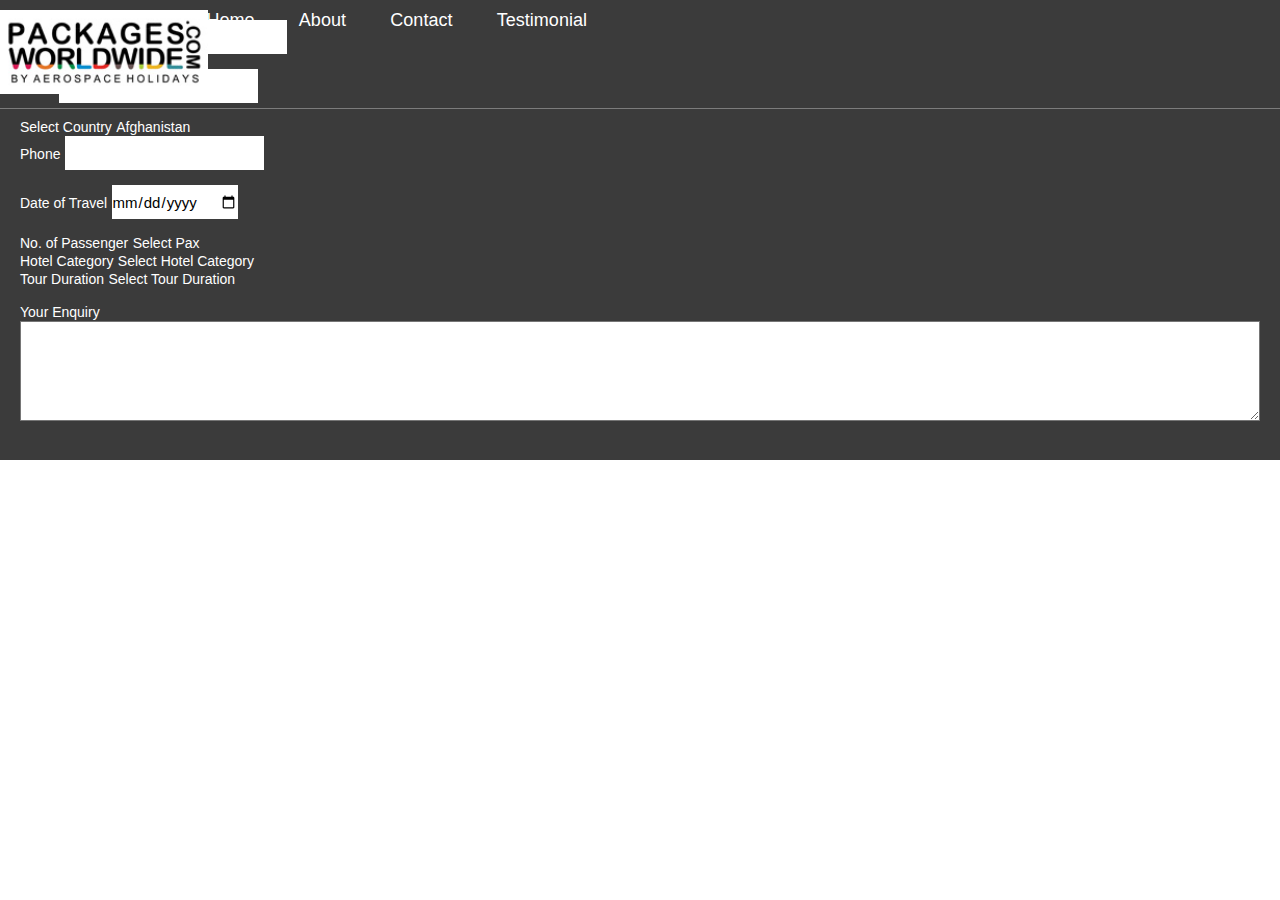
<file: index copy.html>
<!DOCTYPE html>
<html lang="en">

<head>
    <meta charset="UTF-8">
    <meta http-equiv="X-UA-Compatible" content="IE=edge">
    <meta name="viewport" content="width=device-width, initial-scale=1.0">
    <title>Document</title>
    <!-- bootstrap cdn link -->
    <link href="https://cdn.jsdelivr.net/npm/bootstrap@5.0.2/dist/css/bootstrap.min.css" rel="stylesheet"
        integrity="sha384-EVSTQN3/azprG1Anm3QDgpJLIm9Nao0Yz1ztcQTwFspd3yD65VohhpuuCOmLASjC" crossorigin="anonymous">
</head>
<!-- css links -->
<link rel="stylesheet" href="css/style.css">

<body>
    <section class="main_banner">
        <!-- header  -->
        <header>
            <div class="container">
                <nav class="flex justify-content-between align-items-center">
                    <div class="logo">
                        <img src="./img/logo (1).png" alt="" class="img-fluid">
                    </div>
                    <div class="menu">
                        <ul>
                            <li><a href="#">Home</a></li>
                            <li><a href="#">About</a></li>
                            <li><a href="#">Contact</a></li>
                            <li><a href="#">Testimonial</a></li>
                        </ul>
                    </div>
                </nav>
            </div>
        </header>
        <!-- video section -->
        <section class="video_banner">
            <!-- <video src="./video/production ID_4133023.mp4" autoplay loop muted></video> -->
            <div class="transparent">
            </div>
        </section>
        <!-- banner contant -->
        <div class="banner_contant">
            <div class="container">
                <div class="row">
                    <div class="col-md-7">

                    </div>
                    <div class="col-md-5">
                        <form>
                            <div class="row">
                                <div class="col-md-6">
                                    <label for="#">Full Name</label>
                                    <input type="text" class="form-control" autocomplete="off">
                                </div>
                                <div class="col-md-6">
                                    <label for="#">Email</label>
                                    <input type="email" class="form-control" autocomplete="off">
                                </div>
                                <div class="col-md-6">
                                    <label for="#">Select Country</label>
                                    <select name="Your_Country_907" id="Country2" class="form-select" required="" autocomplete="off">
                                        <option value="Afghanistan">Afghanistan</option>
                                        <option value="Albania">Albania</option>
                                        <option value="Algeria">Algeria</option>
                                        <option value="American Samoa">American Samoa</option>
                                        <option value="Andorra">Andorra</option>
                                        <option value="Angola">Angola</option>
                                        <option value="Anguilla">Anguilla</option>
                                        <option value="Antigua and Barbuda">Antigua and Barbuda</option>
                                        <option value="Argentina">Argentina</option>
                                        <option value="Armenia">Armenia</option>
                                        <option value="Aruba">Aruba</option>
                                        <option value="Ascension">Ascension</option>
                                        <option value="Australia">Australia</option>
                                        <option value="Australian External Territories">Australian External Territories
                                        </option>
                                        <option value="Austria">Austria</option>
                                        <option value="Azerbaijan">Azerbaijan</option>
                                        <option value="Bahamas">Bahamas</option>
                                        <option value="Bahrain">Bahrain</option>
                                        <option value="Bangladesh">Bangladesh</option>
                                        <option value="Barbados">Barbados</option>
                                        <option value="Barbuda">Barbuda</option>
                                        <option value="Belarus">Belarus</option>
                                        <option value="Belgium">Belgium</option>
                                        <option value="Belize">Belize</option>
                                        <option value="Benin">Benin</option>
                                        <option value="Bermuda">Bermuda</option>
                                        <option value="Bhutan">Bhutan</option>
                                        <option value="Bolivia">Bolivia</option>
                                        <option value="Bosnia and Herzegovina">Bosnia and Herzegovina</option>
                                        <option value="Botswana">Botswana</option>
                                        <option value="Brazil">Brazil</option>
                                        <option value="British Indian Ocean Territory">British Indian Ocean Territory
                                        </option>
                                        <option value="British Virgin Islands">British Virgin Islands</option>
                                        <option value="Brunei">Brunei</option>
                                        <option value="Bulgaria">Bulgaria</option>
                                        <option value="Burkina Faso">Burkina Faso</option>
                                        <option value="Burundi">Burundi</option>
                                        <option value="Cambodia">Cambodia</option>
                                        <option value="Cameroon">Cameroon</option>
                                        <option value="Canada">Canada</option>
                                        <option value="Cape Verde">Cape Verde</option>
                                        <option value="Cayman Islands">Cayman Islands</option>
                                        <option value="Central African Republic">Central African Republic</option>
                                        <option value="Chad">Chad</option>
                                        <option value="Chile">Chile</option>
                                        <option value="China">China</option>
                                        <option value="Christmas Island">Christmas Island</option>
                                        <option value="Cocos-Keeling Islands">Cocos-Keeling Islands</option>
                                        <option value="Colombia">Colombia</option>
                                        <option value="Comoros">Comoros</option>
                                        <option value="Congo">Congo</option>
                                        <option value="Congo, Dem. Rep. of (Zaire)">Congo, Dem. Rep. of (Zaire)</option>
                                        <option value="Cook Islands">Cook Islands</option>
                                        <option value="Costa Rica">Costa Rica</option>
                                        <option value="Croatia">Croatia</option>
                                        <option value="Cuba">Cuba</option>
                                        <option value="Curacao">Curacao</option>
                                        <option value="Cyprus">Cyprus</option>
                                        <option value="Czech Republic">Czech Republic</option>
                                        <option value="Denmark">Denmark</option>
                                        <option value="Diego Garcia">Diego Garcia</option>
                                        <option value="Djibouti">Djibouti</option>
                                        <option value="Dominica">Dominica</option>
                                        <option value="Dominican Republic">Dominican Republic</option>
                                        <option value="East Timor">East Timor</option>
                                        <option value="Easter Island">Easter Island</option>
                                        <option value="Ecuador">Ecuador</option>
                                        <option value="Egypt">Egypt</option>
                                        <option value="El Salvador">El Salvador</option>
                                        <option value="Equatorial Guinea">Equatorial Guinea</option>
                                        <option value="Eritrea">Eritrea</option>
                                        <option value="Estonia">Estonia</option>
                                        <option value="Ethiopia">Ethiopia</option>
                                        <option value="Falkland Islands">Falkland Islands</option>
                                        <option value="Faroe Islands">Faroe Islands</option>
                                        <option value="Fiji">Fiji</option>
                                        <option value="Finland">Finland</option>
                                        <option value="France">France</option>
                                        <option value="French Antilles">French Antilles</option>
                                        <option value="French Guiana">French Guiana</option>
                                        <option value="French Polynesia">French Polynesia</option>
                                        <option value="Gabon">Gabon</option>
                                        <option value="Gambia">Gambia</option>
                                        <option value="Georgia">Georgia</option>
                                        <option value="Germany">Germany</option>
                                        <option value="Ghana">Ghana</option>
                                        <option value="Gibraltar">Gibraltar</option>
                                        <option value="Greece">Greece</option>
                                        <option value="Greenland">Greenland</option>
                                        <option value="Grenada">Grenada</option>
                                        <option value="Guadeloupe">Guadeloupe</option>
                                        <option value="Guam">Guam</option>
                                        <option value="Guatemala">Guatemala</option>
                                        <option value="Guinea">Guinea</option>
                                        <option value="Guinea-Bissau">Guinea-Bissau</option>
                                        <option value="Guyana">Guyana</option>
                                        <option value="Haiti">Haiti</option>
                                        <option value="Honduras">Honduras</option>
                                        <option value="Hong Kong SAR China">Hong Kong SAR China</option>
                                        <option value="Hungary">Hungary</option>
                                        <option value="Iceland">Iceland</option>
                                        <option value="India">India</option>
                                        <option value="Indonesia">Indonesia</option>
                                        <option value="Iran">Iran</option>
                                        <option value="Iraq">Iraq</option>
                                        <option value="Ireland">Ireland</option>
                                        <option value="Israel">Israel</option>
                                        <option value="Italy">Italy</option>
                                        <option value="Ivory Coast">Ivory Coast</option>
                                        <option value="Jamaica">Jamaica</option>
                                        <option value="Japan">Japan</option>
                                        <option value="Jordan">Jordan</option>
                                        <option value="Kazakhstan">Kazakhstan</option>
                                        <option value="Kenya">Kenya</option>
                                        <option value="Kiribati">Kiribati</option>
                                        <option value="Kuwait">Kuwait</option>
                                        <option value="Kyrgyzstan">Kyrgyzstan</option>
                                        <option value="Laos">Laos</option>
                                        <option value="Latvia">Latvia</option>
                                        <option value="Lebanon">Lebanon</option>
                                        <option value="Lesotho">Lesotho</option>
                                        <option value="Liberia">Liberia</option>
                                        <option value="Libya">Libya</option>
                                        <option value="Liechtenstein">Liechtenstein</option>
                                        <option value="Lithuania">Lithuania</option>
                                        <option value="Luxembourg">Luxembourg</option>
                                        <option value="Macau SAR China">Macau SAR China</option>
                                        <option value="Macedonia">Macedonia</option>
                                        <option value="Madagascar">Madagascar</option>
                                        <option value="Malawi">Malawi</option>
                                        <option value="Malaysia">Malaysia</option>
                                        <option value="Maldives">Maldives</option>
                                        <option value="Mali">Mali</option>
                                        <option value="Malta">Malta</option>
                                        <option value="Marshall Islands">Marshall Islands</option>
                                        <option value="Martinique">Martinique</option>
                                        <option value="Mauritania">Mauritania</option>
                                        <option value="Mauritius">Mauritius</option>
                                        <option value="Mayotte">Mayotte</option>
                                        <option value="Mexico">Mexico</option>
                                        <option value="Micronesia">Micronesia</option>
                                        <option value="Midway Island">Midway Island</option>
                                        <option value="Moldova">Moldova</option>
                                        <option value="Monaco">Monaco</option>
                                        <option value="Mongolia">Mongolia</option>
                                        <option value="Montenegro">Montenegro</option>
                                        <option value="Montserrat">Montserrat</option>
                                        <option value="Morocco">Morocco</option>
                                        <option value="Myanmar">Myanmar</option>
                                        <option value="Namibia">Namibia</option>
                                        <option value="Nauru">Nauru</option>
                                        <option value="Nepal">Nepal</option>
                                        <option value="Netherlands">Netherlands</option>
                                        <option value="Netherlands Antilles">Netherlands Antilles</option>
                                        <option value="Nevis">Nevis</option>
                                        <option value="New Caledonia">New Caledonia</option>
                                        <option value="New Zealand">New Zealand</option>
                                        <option value="Nicaragua">Nicaragua</option>
                                        <option value="Niger">Niger</option>
                                        <option value="Nigeria">Nigeria</option>
                                        <option value="Niue">Niue</option>
                                        <option value="Norfolk Island">Norfolk Island</option>
                                        <option value="North Korea">North Korea</option>
                                        <option value="Northern Mariana Islands">Northern Mariana Islands</option>
                                        <option value="Norway">Norway</option>
                                        <option value="Oman">Oman</option>
                                        <option value="Pakistan">Pakistan</option>
                                        <option value="Palau">Palau</option>
                                        <option value="Palestinian Territory">Palestinian Territory</option>
                                        <option value="Panama">Panama</option>
                                        <option value="Papua New Guinea">Papua New Guinea</option>
                                        <option value="Paraguay">Paraguay</option>
                                        <option value="Peru">Peru</option>
                                        <option value="Philippines">Philippines</option>
                                        <option value="Poland">Poland</option>
                                        <option value="Portugal">Portugal</option>
                                        <option value="Puerto Rico">Puerto Rico</option>
                                        <option value="Qatar">Qatar</option>
                                        <option value="Reunion">Reunion</option>
                                        <option value="Romania">Romania</option>
                                        <option value="Russia">Russia</option>
                                        <option value="Rwanda">Rwanda</option>
                                        <option value="Samoa">Samoa</option>
                                        <option value="San Marino">San Marino</option>
                                        <option value="Saudi Arabia">Saudi Arabia</option>
                                        <option value="Senegal">Senegal</option>
                                        <option value="Serbia">Serbia</option>
                                        <option value="Seychelles">Seychelles</option>
                                        <option value="Sierra Leone">Sierra Leone</option>
                                        <option value="Singapore">Singapore</option>
                                        <option value="Slovakia">Slovakia</option>
                                        <option value="Slovenia">Slovenia</option>
                                        <option value="Solomon Islands">Solomon Islands</option>
                                        <option value="South Africa">South Africa</option>
                                        <option value="South Georgia and the South Sandwich Islands">South Georgia and
                                            the South Sandwich Islands</option>
                                        <option value="South Korea">South Korea</option>
                                        <option value="Spain">Spain</option>
                                        <option value="Sri Lanka">Sri Lanka</option>
                                        <option value="Sudan">Sudan</option>
                                        <option value="Suriname">Suriname</option>
                                        <option value="Swaziland">Swaziland</option>
                                        <option value="Sweden">Sweden</option>
                                        <option value="Switzerland">Switzerland</option>
                                        <option value="Syria">Syria</option>
                                        <option value="Taiwan">Taiwan</option>
                                        <option value="Tajikistan">Tajikistan</option>
                                        <option value="Tanzania">Tanzania</option>
                                        <option value="Thailand">Thailand</option>
                                        <option value="Timor Leste">Timor Leste</option>
                                        <option value="Togo">Togo</option>
                                        <option value="Tokelau">Tokelau</option>
                                        <option value="Tonga">Tonga</option>
                                        <option value="Trinidad and Tobago">Trinidad and Tobago</option>
                                        <option value="Tunisia">Tunisia</option>
                                        <option value="Turkey">Turkey</option>
                                        <option value="Turkmenistan">Turkmenistan</option>
                                        <option value="Turks and Caicos Islands">Turks and Caicos Islands</option>
                                        <option value="Tuvalu">Tuvalu</option>
                                        <option value="U.S. Virgin Islands">U.S. Virgin Islands</option>
                                        <option value="Uganda">Uganda</option>
                                        <option value="Ukraine">Ukraine</option>
                                        <option value="United Arab Emirates">United Arab Emirates</option>
                                        <option value="United Kingdom">United Kingdom</option>
                                        <option value="United States">United States</option>
                                        <option value="Uruguay">Uruguay</option>
                                        <option value="Uzbekistan">Uzbekistan</option>
                                        <option value="Vanuatu">Vanuatu</option>
                                        <option value="Venezuela">Venezuela</option>
                                        <option value="Vietnam">Vietnam</option>
                                        <option value="Wake Island">Wake Island</option>
                                        <option value="Wallis and Futuna">Wallis and Futuna</option>
                                        <option value="Yemen">Yemen</option>
                                        <option value="Zambia">Zambia</option>
                                        <option value="Zanzibar">Zanzibar</option>
                                        <option value="Zimbabwe">Zimbabwe</option>
                                    </select>
                                </div>
                                <div class="col-md-6">
                                    <label for="#">Phone</label>
                                    <input type="number" class="form-control" >
                                </div>
                                <div class="col-md-6">
                                    <label for="#">Date of Travel</label>
                                    <input required="" type="date" class="form-control" id="dateoftravel"
                                        name="Date_of_Travel_895">
                                </div>
                                <div class="col-md-6">
                                       <label for="#">No. of Passenger</label>
                                    <select required="" name="Adults_897" class="form-select">
                                        <option value="">Select Pax</option>
                                        <option id="1 Adult">1 Adult</option>
                                        <option id="2 Adults">2 Adults</option>
                                        <option id="3 Adults">3 Adults</option>
                                        <option id="4 Adults">4 Adults</option>
                                        <option id="5 Adults">5 Adults</option>
                                        <option id="6 Adults">6 Adults</option>
                                        <option id="7 Adults">7 Adults</option>
                                        <option id="8 Adults">8 Adults</option>
                                        <option id="9 Adults">9 Adults</option>
                                        <option id="9+ Adults">9+ Adults</option>
                                        <option id="20+ Adults">20+ Adults</option>
                                    </select>
                                </div>
                                <div class="col-md-6">
                                    <label for="#">Hotel Category</label>
                                    <select class="form-select" name="Hotel_Category_904"
                                        placeholder="Select Hotel Category" required="">
                                        <option value="">Select Hotel Category</option>
                                        <option id="3 star">3 star</option>
                                        <option id="4 star">4 star</option>
                                        <option id="5 star">5 star</option>
                                        <option id="5 star luxury">5 star luxury</option>
                                    </select>
                                </div>
                                <div class=" col-6">
                                    <label for="#">Tour Duration</label>
                                    <select name="Tour_Duration_905" class="form-select">
                                        <option value="">Select Tour Duration</option>
                                        <option id="03 Nights / 04 Days">03 Nights / 04 Days</option>
                                        <option id="04 Nights / 05 Days">04 Nights / 05 Days</option>
                                        <option id="05 Nights / 06 Days">05 Nights / 06 Days</option>
                                        <option id="06 Nights / 07 Days">06 Nights / 07 Days</option>
                                        <option id="07 Nights / 08 Days">07 Nights / 08 Days</option>
                                        <option id="08 Nights / 09 Days">08 Nights / 09 Days</option>
                                        <option id="09 Nights / 10 Days">09 Nights / 10 Days</option>
                                        <option id="10 Nights / 11 Days">10 Nights / 11 Days</option>
                                        <option id="11 Nights / 12 Days">11 Nights / 12 Days</option>
                                        <option id="12 Nights / 13 Days">12 Nights / 13 Days</option>
                                        <option id="13 Nights / 14 Days">13 Nights / 14 Days</option>
                                        <option id="14 Nights / 15 Days">14 Nights / 15 Days</option>
                                        <option id="15 Nights / 16 Days">15 Nights / 16 Days</option>
                                        <option id="Above 16 Nights / 17 Days">Above 16 Nights / 17 Days</option>
                                    </select>
                                </div>
                                <div class="col-md-12">
                                    <div class="msg">
                                        <label for="#">Your Enquiry</label>
                                        <textarea name="Additional_Info_906"  rows="2"></textarea>
                                    </div>
                                </div>

                            </div>
                        </form>
                    </div>
                </div>
            </div>
        </div>
    </section>



</body>

</html>
</file>
<file: css/style.css>
*{
    margin: 0;
    padding: 0;
    box-sizing: border-box;
    font-family: 'Poppins', sans-serif;
}
html{
    scroll-behavior: smooth;
}
/* global css */
.flex{
    display: flex;
}
ul{
    list-style: none;
}
ul,p{
    padding: 0px;
    margin: 0px;
}
a{
    text-decoration: none;
}
h1,h1,h3,h4,h5,h6{
    margin: 0px;
}
h1 {
    font-size: 60px;
    color: #fff;
    font-weight: 700;
}
h2 {
    font-size: 45px;
    color: #2c2c2c;
    font-weight: 700;
}
h3 {
    color: #fff;
    font-size: 34px;
    font-weight: 600;
}
.heading{
    margin-bottom: 25px;
}
.heading h2 span{
    color: #178eb3;
}
.heading .hd-title {
    font-weight: 600;
    color: #343636;
}
.glbl-btn{
    background-color: #178eb3;
    display: inline-block;
    padding: 10px 20px;
    color: #fff;
    margin-top: 20px;
}
.glbl-btn:hover{
    color: #fff;
}
section{
    padding: 50px 0px;
}
p {
    font-size: 15px;
    font-weight: 400;
    color: #747474;
}

/* main banner  */
.main_banner{
  position: relative;
  padding: 0px;
}   

/* header css */
header {
    background-color: transparent;
    position: absolute;
    left: 0;
    right: 0;
    z-index: 1;
    border-bottom: 1px solid #d7d7d76b;
    padding: 10px 0px;    
}
header nav .logo{
    width: 13%;
}
header nav .menu ul li{
    display: inline-block;
    padding-left: 40px;
}
header nav .menu ul li a{
    color: rgb(255, 255, 255);
    font-size: 18px;
    font-weight: 400;
}
/* video css  */
.video_banner{
    padding: 0px 0px;
}
.video_banner video{
    width: 100%;
    object-fit: cover;
}
.video_banner .transparent{
    position: absolute;
    left: 0;
    right: 0;
    bottom: 10px;
    top: 0;
    background: linear-gradient(79deg, #000000c7, transparent);
}
/* banner contant  */
.banner_contant {
    position: absolute;
    top: 17%;
    width: 100%;
    color: #fff;
}
.banner_contant p{
    color: #fff;
}
form {
    /* background-image: linear-gradient(80deg, #080707, transparent); */
    background-color: #000000c4;
    padding: 20px;
}
form  .form-control{
    border-radius: unset;
    margin-bottom: 12px;
    background-color: unset;
    color: #000;
    border: unset;
    height: 34px;
    background-color: #fff;
    margin-bottom: 15px;
    font-weight: 500;
    font-size: 15px;

}
.form-control:focus{
    color: unset;
    background-color: unset;
    border-color: unset;
    outline: unset;
    box-shadow: unset;
    background-color: #fff;
    color: #000;
}
form label{
    color: #fff;
    margin-bottom: 3px;
    font-size: 14px;
}
form select {
    background-color: transparent;
    border-radius: unset;
    color: #fff;

    border: unset;
}
.form-select{
    border-radius: unset !important;
    font-size: 14px;
    font-weight: 500;
}
form select option{
    background-color: #000;
    color: #fff;
}
.form-select:focus {
    border-color: unset;
    outline: 0;
    box-shadow: unset;
    border: 1px solid #ffffff8a;
}
.banner_contant h1 span{
    color: #178eb3;
    -webkit-text-stroke: 1px #e9f7fb47;
}
form textarea{
    resize: vertical;
    width: 100%;
    background-color:#fff;
    height: 100px;
    border-radius: 0px;
    outline: none;
}
.msg{margin: 15px 0px;}
form .glbl-btn{
    margin: auto;
    width: 100%;
    text-align: center;
    border: unset;
}
/* Chrome, Safari, Edge, Opera */
input::-webkit-outer-spin-button,
input::-webkit-inner-spin-button {
  -webkit-appearance: none;
  margin: 0;
}

/* Firefox */
input[type=number] {
  -moz-appearance: textfield;
}


/* about  */
/* .about p{
    margin-bottom: 10px;
    line-height: 23px;
    text-align: justify;
}
.about .glbl-btn{
    margin-top: 8px;
} */
/* main_hotel_tab */
.main_hotel_tab{
    background-image: url(/img/travelbg.png);
    background-size: contain;
    background-position: right bottom;
}
.main_hotel_tab .heading{
    text-align: center;
}
.main_hotel_tab .heading h2{
    text-transform: uppercase;
}
  .tab__btn:hover::before {
    transform: scaleY(1);
  }
  .tab__btn span {
    position: relative;
    z-index: 2;
    padding: 0;
    margin: 0;
    transition: color 0.5s ease;
  }
  button.tab__btn.tab__btn--active {
    background-color: #178eb3;
    color: #fff;
}
  .tab__items {
    position: relative;
  }
  .tab__item {
    display: none;  
    animation: fadeEffect 0.6s ease;
  }
  .tab__item--active {
    display: block;
  }
  button.tab__btn {
    background-color: #1c1a1a;
    opacity: 1;
    padding: 15px 0px;
    border: unset;
    width: 100%;
    color: #fff;
}
.tab__btns{
    background-color: #1b1919;
    padding: 0px;
    margin-bottom: 25px;
}
  @keyframes fadeEffect {
    from {
      opacity: 0;
      transform: translateY(30px);
    }
    to {
      opacity: 1;
      transform: translateY(0px);
    }
  }

  .main_hotel_tab .hotel_list .travel_box{
    box-shadow: 0 0 20px 0px rgb(38 40 40 / 62%);
    margin-bottom: 30px;
    overflow: hidden;
    border-radius: 4px;
    background-color: #fff;
  }

.main_hotel_tab .hotel_list  h5{
    background-color: #178eb3;
    color: #fff;
    text-align: center;
    padding: 13px 0px;
}
.main_hotel_tab .hotel_list  h6{
    text-align: start;
    margin: 10px 0px;
}
.main_hotel_tab .hotel_list  h6 span{
    color: #585858;
    font-weight: 700;
}
.main_hotel_tab .hotel_list ul{
    margin-left: 22px;
    margin-bottom: 15px;
}

.main_hotel_tab .hotel_list ul li{
    list-style-image: url(../img/point.png);
    color: #747474;
    line-height: 30px;
}
.main_hotel_tab .hotel_list .glbl-btn{
    width: 70%;
    margin: auto;
    display: block;
    text-align: center;
}
.main_hotel_tab .hotel_list .box_contant {
    padding: 20px;
}

.owl-theme .owl-nav [class*='owl-']:hover{
    background: unset;
    color: #FFF;
}
button.owl-next{
    background: #178eb3 !important;
    color: #fff !important;
    height: 34px !important;
    width: 34px;
    border-radius: 100% !important;
    display: flex !important;
    align-items: center;
    justify-content: center;
    position: absolute;
    top: 40%;
    right: 0px;
}

button.owl-next span{
    font-size: 30px;
}
button.owl-prev{
    background: #178eb3 !important;
    color: #fff !important;
    height: 34px !important;
    width: 34px;
    border-radius: 100% !important;
    display: flex !important;
    align-items: center;
    justify-content: center;
    position: absolute;
    top: 40%;
    left: 0px;
}

button.owl-prev span{
    font-size: 30px;
}
.owl-dots {
    position: absolute;
    left: 0;
    right: 0;
    bottom: 5px;
}
.owl-theme .owl-dots .owl-dot.active span, .owl-theme .owl-dots .owl-dot:hover span {
    background: #178eb3;
}

/* testimonial */
.testimonial{
    background-image:linear-gradient(rgba(0,0,0,0.7),rgba(0,0,0,0.7)),url(../img/testiback3.jpeg);
    background-size: cover;
    background-position: center;
}
.testimonial .cta h3 {
    line-height: 50px;
    font-weight: 600;
}
.testimonial .cta h3 span{
    color: #178eb3;
}
.testimonial .testi_box{
    background-color: #fff;
    padding: 45px 35px;
}
.testimonial .testi_box{
    font-size: 25px;
    font-weight: 600;
    color: #178eb3;
    border-radius: 4px;
    box-shadow: 0 0 20px 0px rgb(38 40 40 / 62%);
}
.testimonial .testi_box .hd-title {
    font-weight: 400;
    font-size: 15px;
    word-spacing: 5px;
    letter-spacing: 2px;
    font-weight: 500;
}
.testimonial .testi_box h3 {
    color: #2c2c2c;
    font-weight: 600;

}
.testimonial .testi_box h3 span{
    color: #178eb3;
    font-weight: 600;
}
.testimonial .testi_box .left {
    width: 18%;
}
.testimonial .testi_box  .right{
    padding-left: 15px;
}
.testimonial .testi_box  .right i.fa.fa-star {
    color: #ffc107;
    font-size: 18px;
}
.testimonial .testi_box  .right h6{
    color: #5e5e5e;
}
.testimonial .testi_box  .right small{
    font-size: 14px;
    font-weight: 500;
    color: #178eb3;
}
.testimonial .testi_box  p{
    line-height: 25px;
    word-spacing: 1px;
    margin: 15px 0px;
}
.testimonial .testi_box .right p{
    margin-top: 0px;
}
.testimonil_slider button.owl-prev {
    top: 42%;
    left: -20px;
}
.testimonil_slider button.owl-next{
    top: 42%;
    right: -20px;
}
.testimonial .glbl-btn{
    text-align: center;
    padding: 15px 45px;
    font-size: 17px;
    margin-top: 35px;
}
.testimonial .owl-nav.disabled {
    display: block !important;
}


/* footer  */
footer{
    background-color: #2c2c2c;
    padding: 50px 0px;
}
footer .contact_row {
    border: 1px solid #e9eced38;
    padding: 15px;
    margin-bottom: 45px;
}
footer  p{
    color: #c7c6c6;
}
footer .box{
    border-right: 1px solid #e9eced38;
    width: 80%;
    margin: auto;
}
footer .contact_row .row .col-md-4:nth-child(3) .box{
    border-right: unset;
}
footer .box img{
    background-color: #178eb3;
    padding: 15px;
    width: 65px;
}
footer .box .right{
    color: #fff;
    padding-left: 15px;
}
footer .box .right p a{
    color: #c7c6c6;
}
footer .footer_contant .logo{
    width: 40%;
}
footer .social_icons li{
    display: inline-block;
}
footer .social_icons li a .fa {
    background-color: #178eb3;
    color: #fff;
    width: 30px;
    height: 30px;
    text-align: center;
    line-height: 30px;
}
footer h5{
    color: #fff;
    font-size: 18px;
}
footer li a {
    color: #c7c6c6;
    font-size: 14px;
}
footer .quicklinks{
    margin-left: 45px;
}
footer .quicklinks li{
    margin-top: 5px;

}
footer .searchTerm {
    padding: 0px 12px;
    outline: none;
    font-size: 13px;
}
footer .search  button{
    background: #178eb3;
    padding: 10px 20px;
    border: none;
    outline: none;
    color: #fff;
    margin-left: -1px;
    font-size: 15px;
}
footer .search p{
    margin: 12px 0;
}
/* copyright  */
.copyright{
    background-color: #178eb3;
    padding: 15px;
}
/* partners  */
/* .partners{
    background-position: right bottom;
    background-repeat: no-repeat;
    background-image: url(../img/worldtour.webp);
    background-size: contain;
    background-attachment: fixed;
} */
.partners .heading{
    text-align: center;
}
.partners .img-fluid{
    box-shadow: 0 0 6px 0px rgb(38 40 40 / 62%);
}
select{
    appearance: none;
    -webkit-appearance: none;
}
/* model css */
.modal-body {
    background-color: #000;
}
.modal-header {
    background-color: #1ca1cb;
    border: unset;
    position: relative;
    display: block;
    text-align: center;
}
.modal-header h5{
    color: #fff;
}
#exampleModal .btn-close{
    opacity: 1;
    position: absolute;
    top: -2px;
    right: -3px;
    background: #fff;
    border-radius: 100%;
    display: flex;
    justify-content: center;
    align-items: center;
}
.btn-close:focus {
    outline: 0;
    box-shadow: unset;
    opacity: 1;
}
</file>
